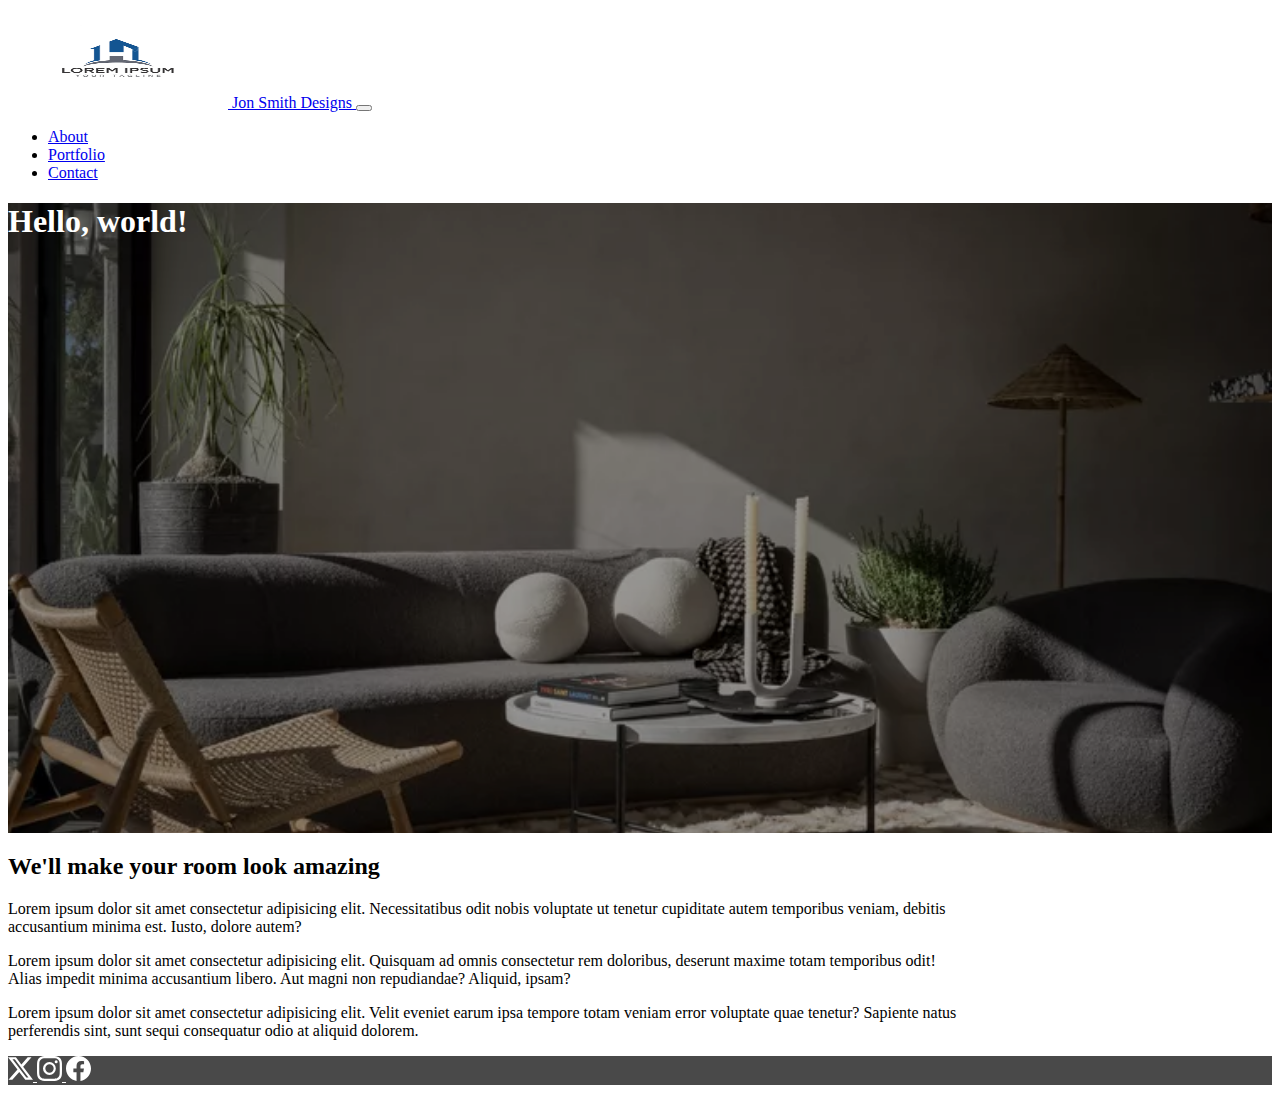
<file: index.html>
<!doctype html>
<html lang="en">
  <head>
    <meta charset="utf-8">
    <meta name="viewport" content="width=device-width, initial-scale=1">
    <title>MP1.Eric</title>
    <link href="https://cdn.jsdelivr.net/npm/bootstrap@5.3.2/dist/css/bootstrap.min.css" rel="stylesheet" integrity="sha384-T3c6CoIi6uLrA9TneNEoa7RxnatzjcDSCmG1MXxSR1GAsXEV/Dwwykc2MPK8M2HN" crossorigin="anonymous">
  
    <link href="./CSS/custom.css" rel="stylesheet">

</head>
  <body>
    <div class="container">
        <nav class="navbar navbar-expand-lg navbar-light">
            <div class="container">
                <a class="navbar-brand" href="index.html">
                    <img src="./img/logo1.jpg" width="220" height="100" alt="logo for John Smith Designs">
                    <span class="d-none">Jon Smith Designs</span>
                </a>
                <button 
                        class="navbar-toggler"
                        type="button"  
                        data-bs-toggle="collapse"
                        data-bs-target="#navbarNav"
                        aria-controls="navbarNav"
                        aria-expanded="false"
                        aria-label="Toggle Navigation"
                >
                <span class="navbar-toggler-icon"></span>
                </button>
                <div class="collapse navbar-collapse" id="navbarNav">
                    <ul class="navbar-nav ms-auto text-center">
                        <li class="nav-item">
                            <a href="About.html" class="nav-link">About</a>
                        </li>
                        <li class="nav-item">
                            <a href="Portfolio.html" class="nav-link">Portfolio</a>
                        </li>
                        <li class="nav-item">
                            <a href="Contact.html" class="nav-link">Contact</a>
                        </li>
                        
                    </ul>

                </div>
            </div>
        </nav>
             
    </div>
    <main>
        <header style="background-image: url(./img/interiord.webp)">
            <div class="color-overlay d-flex justify-content-center align-items-center">
                <h1>Hello, world!</h1>
            </div>
        </header>
        <div class="singleCol mx-auto my-5">
            <div class="container">
                <h2 class="text-center">We'll make your room look amazing</h2>
                <p class="lead">Lorem ipsum dolor sit amet consectetur adipisicing elit. Necessitatibus odit nobis voluptate ut tenetur cupiditate autem temporibus veniam, debitis accusantium minima est. Iusto, dolore autem?</p>
                
                <p>Lorem ipsum dolor sit amet consectetur adipisicing elit. Quisquam ad omnis consectetur rem doloribus, deserunt maxime totam temporibus odit! Alias impedit minima accusantium libero. Aut magni non repudiandae? Aliquid, ipsam?</p>

                <p>Lorem ipsum dolor sit amet consectetur adipisicing elit. Velit eveniet earum ipsa tempore totam veniam error voluptate quae tenetur? Sapiente natus perferendis sint, sunt sequi consequatur odio at aliquid dolorem.</p>

            
            </div>
        </div>
    </main>
    <footer class="py-5" >
        <div class="d-flex flex-row justify-content-center">
           <a href="https://twitter.com" class="me-4" title="twitter" target="_blank">
            <svg xmlns="http://www.w3.org/2000/svg" width="25" height="25" fill="currentColor" class="bi bi-twitter-x" viewBox="0 0 16 16">
                <path d="M12.6.75h2.454l-5.36 6.142L16 15.25h-4.937l-3.867-5.07-4.425 5.07H.316l5.733-6.57L0 .75h5.063l3.495 4.633L12.601.75Zm-.86 13.028h1.36L4.323 2.145H2.865l8.875 11.633Z"/>
              </svg>
           </a>
           <a href="https://instagram.com" class="me-4" title="instagram" target="_blank">
            <svg xmlns="http://www.w3.org/2000/svg" width="25" height="25" fill="currentColor" class="bi bi-instagram" viewBox="0 0 16 16">
                <path d="M8 0C5.829 0 5.556.01 4.703.048 3.85.088 3.269.222 2.76.42a3.917 3.917 0 0 0-1.417.923A3.927 3.927 0 0 0 .42 2.76C.222 3.268.087 3.85.048 4.7.01 5.555 0 5.827 0 8.001c0 2.172.01 2.444.048 3.297.04.852.174 1.433.372 1.942.205.526.478.972.923 1.417.444.445.89.719 1.416.923.51.198 1.09.333 1.942.372C5.555 15.99 5.827 16 8 16s2.444-.01 3.298-.048c.851-.04 1.434-.174 1.943-.372a3.916 3.916 0 0 0 1.416-.923c.445-.445.718-.891.923-1.417.197-.509.332-1.09.372-1.942C15.99 10.445 16 10.173 16 8s-.01-2.445-.048-3.299c-.04-.851-.175-1.433-.372-1.941a3.926 3.926 0 0 0-.923-1.417A3.911 3.911 0 0 0 13.24.42c-.51-.198-1.092-.333-1.943-.372C10.443.01 10.172 0 7.998 0h.003zm-.717 1.442h.718c2.136 0 2.389.007 3.232.046.78.035 1.204.166 1.486.275.373.145.64.319.92.599.28.28.453.546.598.92.11.281.24.705.275 1.485.039.843.047 1.096.047 3.231s-.008 2.389-.047 3.232c-.035.78-.166 1.203-.275 1.485a2.47 2.47 0 0 1-.599.919c-.28.28-.546.453-.92.598-.28.11-.704.24-1.485.276-.843.038-1.096.047-3.232.047s-2.39-.009-3.233-.047c-.78-.036-1.203-.166-1.485-.276a2.478 2.478 0 0 1-.92-.598 2.48 2.48 0 0 1-.6-.92c-.109-.281-.24-.705-.275-1.485-.038-.843-.046-1.096-.046-3.233 0-2.136.008-2.388.046-3.231.036-.78.166-1.204.276-1.486.145-.373.319-.64.599-.92.28-.28.546-.453.92-.598.282-.11.705-.24 1.485-.276.738-.034 1.024-.044 2.515-.045v.002zm4.988 1.328a.96.96 0 1 0 0 1.92.96.96 0 0 0 0-1.92zm-4.27 1.122a4.109 4.109 0 1 0 0 8.217 4.109 4.109 0 0 0 0-8.217zm0 1.441a2.667 2.667 0 1 1 0 5.334 2.667 2.667 0 0 1 0-5.334z"/>
              </svg>
           </a>
           <a href="https://facebook.com" title="facebook" target="_blank">
            <svg xmlns="http://www.w3.org/2000/svg" width="25" height="25" fill="currentColor" class="bi bi-facebook" viewBox="0 0 16 16">
                <path d="M16 8.049c0-4.446-3.582-8.05-8-8.05C3.58 0-.002 3.603-.002 8.05c0 4.017 2.926 7.347 6.75 7.951v-5.625h-2.03V8.05H6.75V6.275c0-2.017 1.195-3.131 3.022-3.131.876 0 1.791.157 1.791.157v1.98h-1.009c-.993 0-1.303.621-1.303 1.258v1.51h2.218l-.354 2.326H9.25V16c3.824-.604 6.75-3.934 6.75-7.951z"/>
              </svg>
           </a>

           
            
        </div>
    </footer>




    <script src="https://cdn.jsdelivr.net/npm/bootstrap@5.3.2/dist/js/bootstrap.bundle.min.js" integrity="sha384-C6RzsynM9kWDrMNeT87bh95OGNyZPhcTNXj1NW7RuBCsyN/o0jlpcV8Qyq46cDfL" crossorigin="anonymous"></script>
  </body>
</html>
</file>
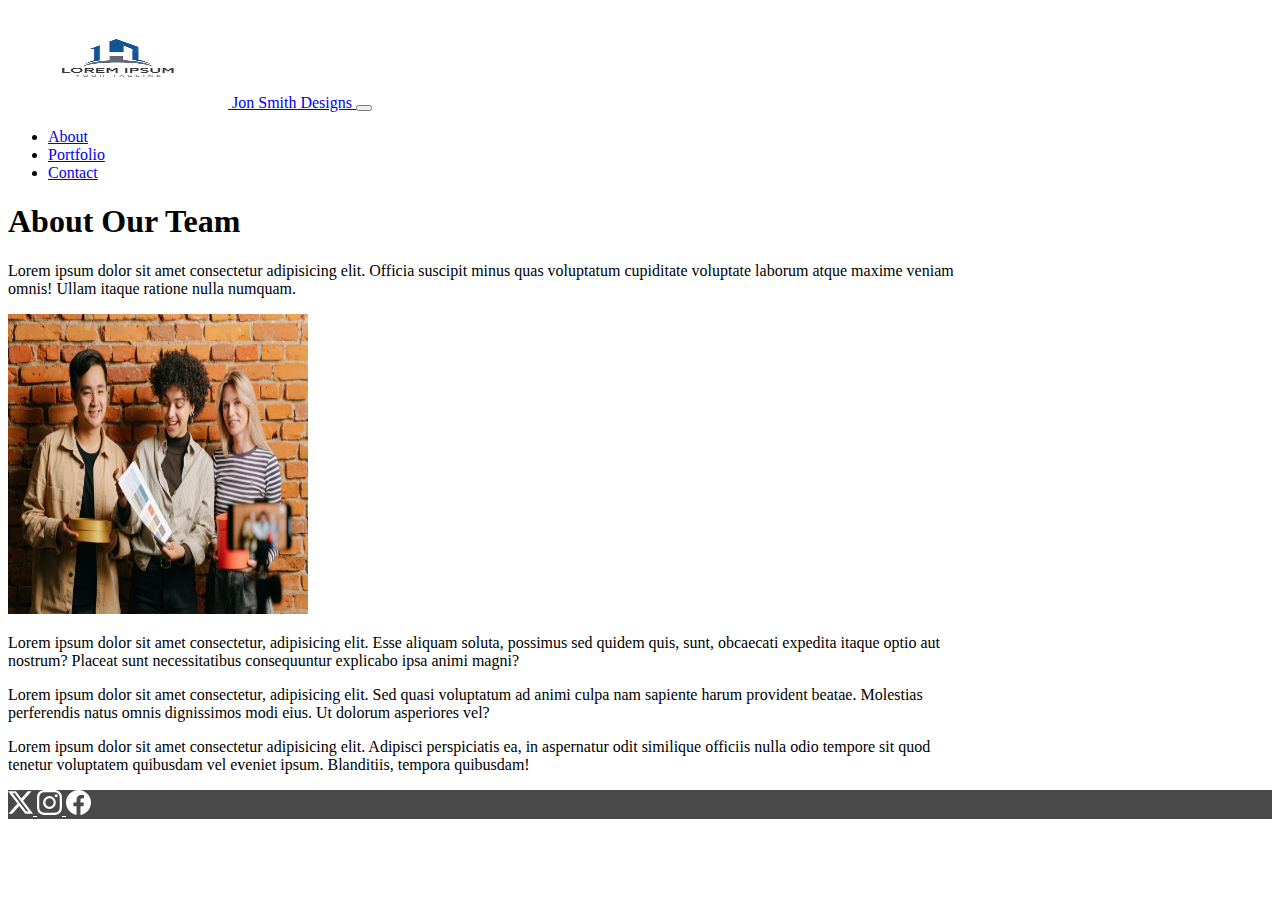
<file: About.html>
<!doctype html>
<html lang="en">
  <head>
    <meta charset="utf-8">
    <meta name="viewport" content="width=device-width, initial-scale=1">
    
    <link href="https://cdn.jsdelivr.net/npm/bootstrap@5.3.2/dist/css/bootstrap.min.css" rel="stylesheet" integrity="sha384-T3c6CoIi6uLrA9TneNEoa7RxnatzjcDSCmG1MXxSR1GAsXEV/Dwwykc2MPK8M2HN" crossorigin="anonymous">
  
    <link href="./CSS/custom.css" rel="stylesheet">

    <title>About | MP1.Eric</title>
</head>
  <body>
    <div class="container">
        <nav class="navbar navbar-expand-lg navbar-light">
            <div class="container">
                <a class="navbar-brand" href="index.html">
                    <img src="./img/logo1.jpg" width="220" height="100" alt="logo for John Smith Designs">
                    <span class="d-none">Jon Smith Designs</span>
                </a>
                <button 
                        class="navbar-toggler"
                        type="button"  
                        data-bs-toggle="collapse"
                        data-bs-target="#navbarNav"
                        aria-controls="navbarNav"
                        aria-expanded="false"
                        aria-label="Toggle Navigation"
                >
                <span class="navbar-toggler-icon"></span>
                </button>
                <div class="collapse navbar-collapse" id="navbarNav">
                    <ul class="navbar-nav ms-auto text-center">
                        <li class="nav-item">
                            <a href="About.html" class="nav-link active">About</a>
                        </li>
                        <li class="nav-item">
                            <a href="Portfolio.html" class="nav-link">Portfolio</a>
                        </li>
                        <li class="nav-item">
                            <a href="Contact.html" class="nav-link">Contact</a>
                        </li>
                        
                    </ul>

                </div>
            </div>
        </nav>
             
    </div>
    <main>
        <div class="singleCol mx-auto my-2 my-md-4">
            <div class="container overflow-hidden">
                <h1>About Our Team</h1>
                <p class="lead">Lorem ipsum dolor sit amet consectetur adipisicing elit. Officia suscipit minus quas voluptatum cupiditate voluptate laborum atque maxime veniam omnis! Ullam itaque ratione nulla numquam.</p>
                <p class="text-center">
                    <img 
                    src="./img/designers.jpeg" 
                    width="300" 
                    height="300" 
                    alt="portrait of designer team"
                    class="float-md-end"    
                >
                </p>
                <p>Lorem ipsum dolor sit amet consectetur, adipisicing elit. Esse aliquam soluta, possimus sed quidem quis, sunt, obcaecati expedita itaque optio aut nostrum? Placeat sunt necessitatibus consequuntur explicabo ipsa animi magni?</p>
                <p>Lorem ipsum dolor sit amet consectetur, adipisicing elit. Sed quasi voluptatum ad animi culpa nam sapiente harum provident beatae. Molestias perferendis natus omnis dignissimos modi eius. Ut dolorum asperiores vel?</p>
                <p>Lorem ipsum dolor sit amet consectetur adipisicing elit. Adipisci perspiciatis ea, in aspernatur odit similique officiis nulla odio tempore sit quod tenetur voluptatem quibusdam vel eveniet ipsum. Blanditiis, tempora quibusdam!</p>
            </div>
        </div>
    </main>
    <footer class="py-5" >
        <div class="d-flex flex-row justify-content-center">
           <a href="https://twitter.com" class="me-4" title="twitter" target="_blank">
            <svg xmlns="http://www.w3.org/2000/svg" width="25" height="25" fill="currentColor" class="bi bi-twitter-x" viewBox="0 0 16 16">
                <path d="M12.6.75h2.454l-5.36 6.142L16 15.25h-4.937l-3.867-5.07-4.425 5.07H.316l5.733-6.57L0 .75h5.063l3.495 4.633L12.601.75Zm-.86 13.028h1.36L4.323 2.145H2.865l8.875 11.633Z"/>
              </svg>
           </a>
           <a href="https://instagram.com" class="me-4" title="instagram" target="_blank">
            <svg xmlns="http://www.w3.org/2000/svg" width="25" height="25" fill="currentColor" class="bi bi-instagram" viewBox="0 0 16 16">
                <path d="M8 0C5.829 0 5.556.01 4.703.048 3.85.088 3.269.222 2.76.42a3.917 3.917 0 0 0-1.417.923A3.927 3.927 0 0 0 .42 2.76C.222 3.268.087 3.85.048 4.7.01 5.555 0 5.827 0 8.001c0 2.172.01 2.444.048 3.297.04.852.174 1.433.372 1.942.205.526.478.972.923 1.417.444.445.89.719 1.416.923.51.198 1.09.333 1.942.372C5.555 15.99 5.827 16 8 16s2.444-.01 3.298-.048c.851-.04 1.434-.174 1.943-.372a3.916 3.916 0 0 0 1.416-.923c.445-.445.718-.891.923-1.417.197-.509.332-1.09.372-1.942C15.99 10.445 16 10.173 16 8s-.01-2.445-.048-3.299c-.04-.851-.175-1.433-.372-1.941a3.926 3.926 0 0 0-.923-1.417A3.911 3.911 0 0 0 13.24.42c-.51-.198-1.092-.333-1.943-.372C10.443.01 10.172 0 7.998 0h.003zm-.717 1.442h.718c2.136 0 2.389.007 3.232.046.78.035 1.204.166 1.486.275.373.145.64.319.92.599.28.28.453.546.598.92.11.281.24.705.275 1.485.039.843.047 1.096.047 3.231s-.008 2.389-.047 3.232c-.035.78-.166 1.203-.275 1.485a2.47 2.47 0 0 1-.599.919c-.28.28-.546.453-.92.598-.28.11-.704.24-1.485.276-.843.038-1.096.047-3.232.047s-2.39-.009-3.233-.047c-.78-.036-1.203-.166-1.485-.276a2.478 2.478 0 0 1-.92-.598 2.48 2.48 0 0 1-.6-.92c-.109-.281-.24-.705-.275-1.485-.038-.843-.046-1.096-.046-3.233 0-2.136.008-2.388.046-3.231.036-.78.166-1.204.276-1.486.145-.373.319-.64.599-.92.28-.28.546-.453.92-.598.282-.11.705-.24 1.485-.276.738-.034 1.024-.044 2.515-.045v.002zm4.988 1.328a.96.96 0 1 0 0 1.92.96.96 0 0 0 0-1.92zm-4.27 1.122a4.109 4.109 0 1 0 0 8.217 4.109 4.109 0 0 0 0-8.217zm0 1.441a2.667 2.667 0 1 1 0 5.334 2.667 2.667 0 0 1 0-5.334z"/>
              </svg>
           </a>
           <a href="https://facebook.com" title="facebook" target="_blank">
            <svg xmlns="http://www.w3.org/2000/svg" width="25" height="25" fill="currentColor" class="bi bi-facebook" viewBox="0 0 16 16">
                <path d="M16 8.049c0-4.446-3.582-8.05-8-8.05C3.58 0-.002 3.603-.002 8.05c0 4.017 2.926 7.347 6.75 7.951v-5.625h-2.03V8.05H6.75V6.275c0-2.017 1.195-3.131 3.022-3.131.876 0 1.791.157 1.791.157v1.98h-1.009c-.993 0-1.303.621-1.303 1.258v1.51h2.218l-.354 2.326H9.25V16c3.824-.604 6.75-3.934 6.75-7.951z"/>
              </svg>
           </a>

           
            
        </div>
    </footer>




    <script src="https://cdn.jsdelivr.net/npm/bootstrap@5.3.2/dist/js/bootstrap.bundle.min.js" integrity="sha384-C6RzsynM9kWDrMNeT87bh95OGNyZPhcTNXj1NW7RuBCsyN/o0jlpcV8Qyq46cDfL" crossorigin="anonymous"></script>
  </body>
</html>
</file>
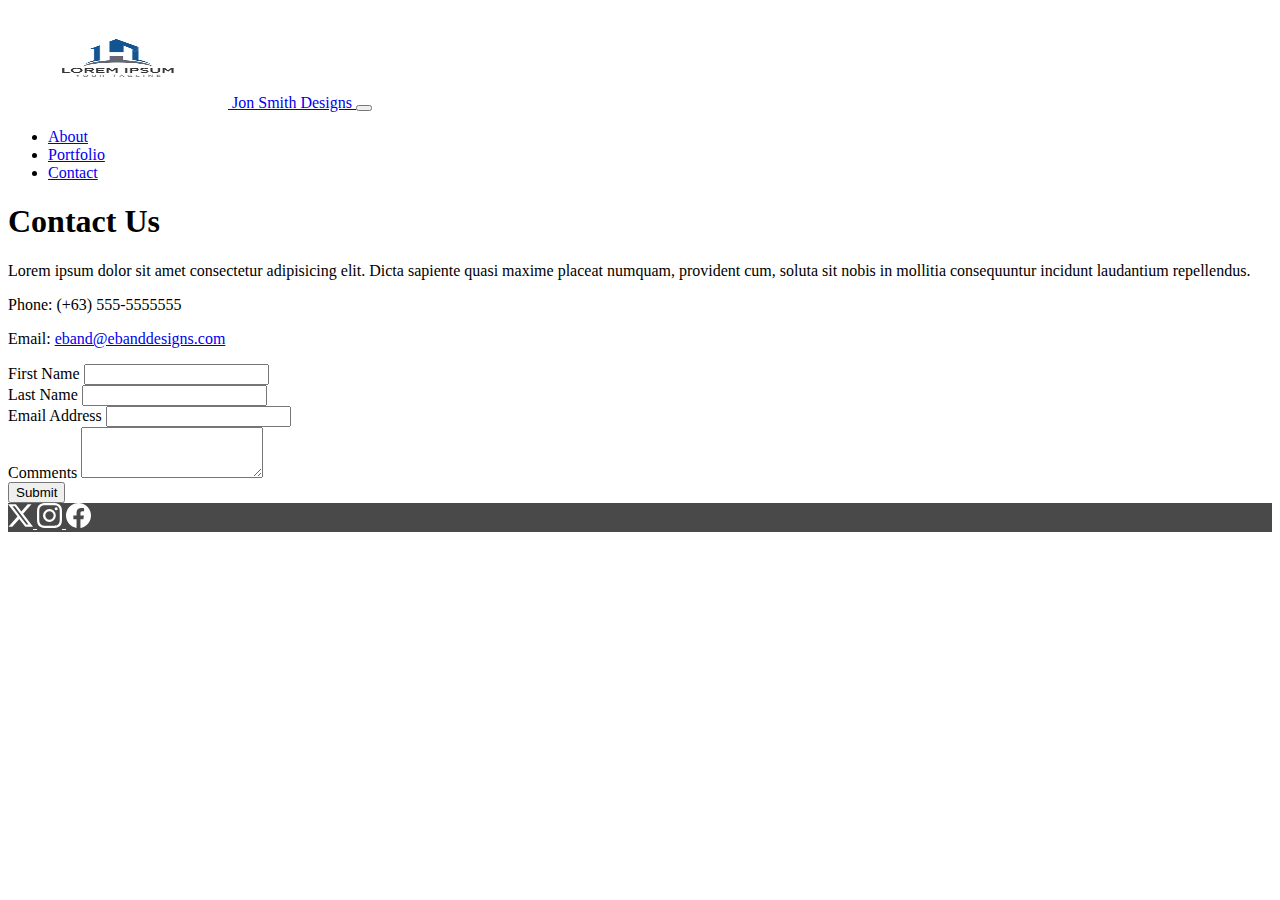
<file: Contact.html>
<!doctype html>
<html lang="en">
  <head>
    <meta charset="utf-8">
    <meta name="viewport" content="width=device-width, initial-scale=1">
    
    <link href="https://cdn.jsdelivr.net/npm/bootstrap@5.3.2/dist/css/bootstrap.min.css" rel="stylesheet" integrity="sha384-T3c6CoIi6uLrA9TneNEoa7RxnatzjcDSCmG1MXxSR1GAsXEV/Dwwykc2MPK8M2HN" crossorigin="anonymous">
  
    <link href="./CSS/custom.css" rel="stylesheet">

    <title>Contact Us | MP1.Eric</title>
</head>
  <body>
    <div class="container">
        <nav class="navbar navbar-expand-lg navbar-light">
            <div class="container">
                <a class="navbar-brand" href="index.html">
                    <img src="./img/logo1.jpg" width="220" height="100" alt="logo for John Smith Designs">
                    <span class="d-none">Jon Smith Designs</span>
                </a>
                <button 
                        class="navbar-toggler"
                        type="button"  
                        data-bs-toggle="collapse"
                        data-bs-target="#navbarNav"
                        aria-controls="navbarNav"
                        aria-expanded="false"
                        aria-label="Toggle Navigation"
                >
                <span class="navbar-toggler-icon"></span>
                </button>
                <div class="collapse navbar-collapse" id="navbarNav">
                    <ul class="navbar-nav ms-auto text-center">
                        <li class="nav-item">
                            <a href="About.html" class="nav-link">About</a>
                        </li>
                        <li class="nav-item">
                            <a href="Portfolio.html" class="nav-link">Portfolio</a>
                        </li>
                        <li class="nav-item">
                            <a href="Contact.html" class="nav-link active">Contact</a>
                        </li>
                        
                    </ul>

                </div>
            </div>
        </nav>
             
    </div>
    <main>
        <div class="container my-2">
            <h1>Contact Us</h1>
            <div class="row g-5">
                <div class="col-md-6">
                    <p>Lorem ipsum dolor sit amet consectetur adipisicing elit. Dicta sapiente quasi maxime placeat numquam, provident cum, soluta sit nobis in mollitia consequuntur incidunt laudantium repellendus.</p>
                    <p>Phone: (+63) 555-5555555</p>
                    <p>Email: <a href="mailto:ebanddsgns@ebanddesigns.com">eband@ebanddesigns.com</a></p>
                </div>
                <div class="col-md-6">
                    <form class="row g-3">
                        <div class="col-12 col-lg-6">
                            <label for="firstName" class="form-label">First Name</label>
                            <input type="text" name="first-name" class="form-control" id="firstName">
                        </div>
                        <div class="col-12 col-lg-6">
                            <label for="lastName" class="form-label">Last Name</label>
                            <input type="text" name="last-name" class="form-control" id="laststName">
                        </div>
                        <div class="col-12">
                            <label for="email" class="form-label">Email Address</label>
                            <input typ="email" name="email" class="form-control" id="email">
                        </div>
                        <div class="col-12">
                            <label for="comments" class="form-label">Comments</label>
                            <textarea class="form-control" name="comments" id="comments" rows="3"></textarea>
                        </div>
                        <div class="col-12">
                            <button type="submit" class="btn btn-primary">Submit</button>
                        </div>
                    </form>
                </div>
            </div>
        </div>
    </main>
    <footer class="py-5" >
        <div class="d-flex flex-row justify-content-center">
           <a href="https://twitter.com" class="me-4" title="twitter" target="_blank">
            <svg xmlns="http://www.w3.org/2000/svg" width="25" height="25" fill="currentColor" class="bi bi-twitter-x" viewBox="0 0 16 16">
                <path d="M12.6.75h2.454l-5.36 6.142L16 15.25h-4.937l-3.867-5.07-4.425 5.07H.316l5.733-6.57L0 .75h5.063l3.495 4.633L12.601.75Zm-.86 13.028h1.36L4.323 2.145H2.865l8.875 11.633Z"/>
              </svg>
           </a>
           <a href="https://instagram.com" class="me-4" title="instagram" target="_blank">
            <svg xmlns="http://www.w3.org/2000/svg" width="25" height="25" fill="currentColor" class="bi bi-instagram" viewBox="0 0 16 16">
                <path d="M8 0C5.829 0 5.556.01 4.703.048 3.85.088 3.269.222 2.76.42a3.917 3.917 0 0 0-1.417.923A3.927 3.927 0 0 0 .42 2.76C.222 3.268.087 3.85.048 4.7.01 5.555 0 5.827 0 8.001c0 2.172.01 2.444.048 3.297.04.852.174 1.433.372 1.942.205.526.478.972.923 1.417.444.445.89.719 1.416.923.51.198 1.09.333 1.942.372C5.555 15.99 5.827 16 8 16s2.444-.01 3.298-.048c.851-.04 1.434-.174 1.943-.372a3.916 3.916 0 0 0 1.416-.923c.445-.445.718-.891.923-1.417.197-.509.332-1.09.372-1.942C15.99 10.445 16 10.173 16 8s-.01-2.445-.048-3.299c-.04-.851-.175-1.433-.372-1.941a3.926 3.926 0 0 0-.923-1.417A3.911 3.911 0 0 0 13.24.42c-.51-.198-1.092-.333-1.943-.372C10.443.01 10.172 0 7.998 0h.003zm-.717 1.442h.718c2.136 0 2.389.007 3.232.046.78.035 1.204.166 1.486.275.373.145.64.319.92.599.28.28.453.546.598.92.11.281.24.705.275 1.485.039.843.047 1.096.047 3.231s-.008 2.389-.047 3.232c-.035.78-.166 1.203-.275 1.485a2.47 2.47 0 0 1-.599.919c-.28.28-.546.453-.92.598-.28.11-.704.24-1.485.276-.843.038-1.096.047-3.232.047s-2.39-.009-3.233-.047c-.78-.036-1.203-.166-1.485-.276a2.478 2.478 0 0 1-.92-.598 2.48 2.48 0 0 1-.6-.92c-.109-.281-.24-.705-.275-1.485-.038-.843-.046-1.096-.046-3.233 0-2.136.008-2.388.046-3.231.036-.78.166-1.204.276-1.486.145-.373.319-.64.599-.92.28-.28.546-.453.92-.598.282-.11.705-.24 1.485-.276.738-.034 1.024-.044 2.515-.045v.002zm4.988 1.328a.96.96 0 1 0 0 1.92.96.96 0 0 0 0-1.92zm-4.27 1.122a4.109 4.109 0 1 0 0 8.217 4.109 4.109 0 0 0 0-8.217zm0 1.441a2.667 2.667 0 1 1 0 5.334 2.667 2.667 0 0 1 0-5.334z"/>
              </svg>
           </a>
           <a href="https://facebook.com" title="facebook" target="_blank">
            <svg xmlns="http://www.w3.org/2000/svg" width="25" height="25" fill="currentColor" class="bi bi-facebook" viewBox="0 0 16 16">
                <path d="M16 8.049c0-4.446-3.582-8.05-8-8.05C3.58 0-.002 3.603-.002 8.05c0 4.017 2.926 7.347 6.75 7.951v-5.625h-2.03V8.05H6.75V6.275c0-2.017 1.195-3.131 3.022-3.131.876 0 1.791.157 1.791.157v1.98h-1.009c-.993 0-1.303.621-1.303 1.258v1.51h2.218l-.354 2.326H9.25V16c3.824-.604 6.75-3.934 6.75-7.951z"/>
              </svg>
           </a>

           
            
        </div>
    </footer>




    <script src="https://cdn.jsdelivr.net/npm/bootstrap@5.3.2/dist/js/bootstrap.bundle.min.js" integrity="sha384-C6RzsynM9kWDrMNeT87bh95OGNyZPhcTNXj1NW7RuBCsyN/o0jlpcV8Qyq46cDfL" crossorigin="anonymous"></script>
  </body>
</html>
</file>
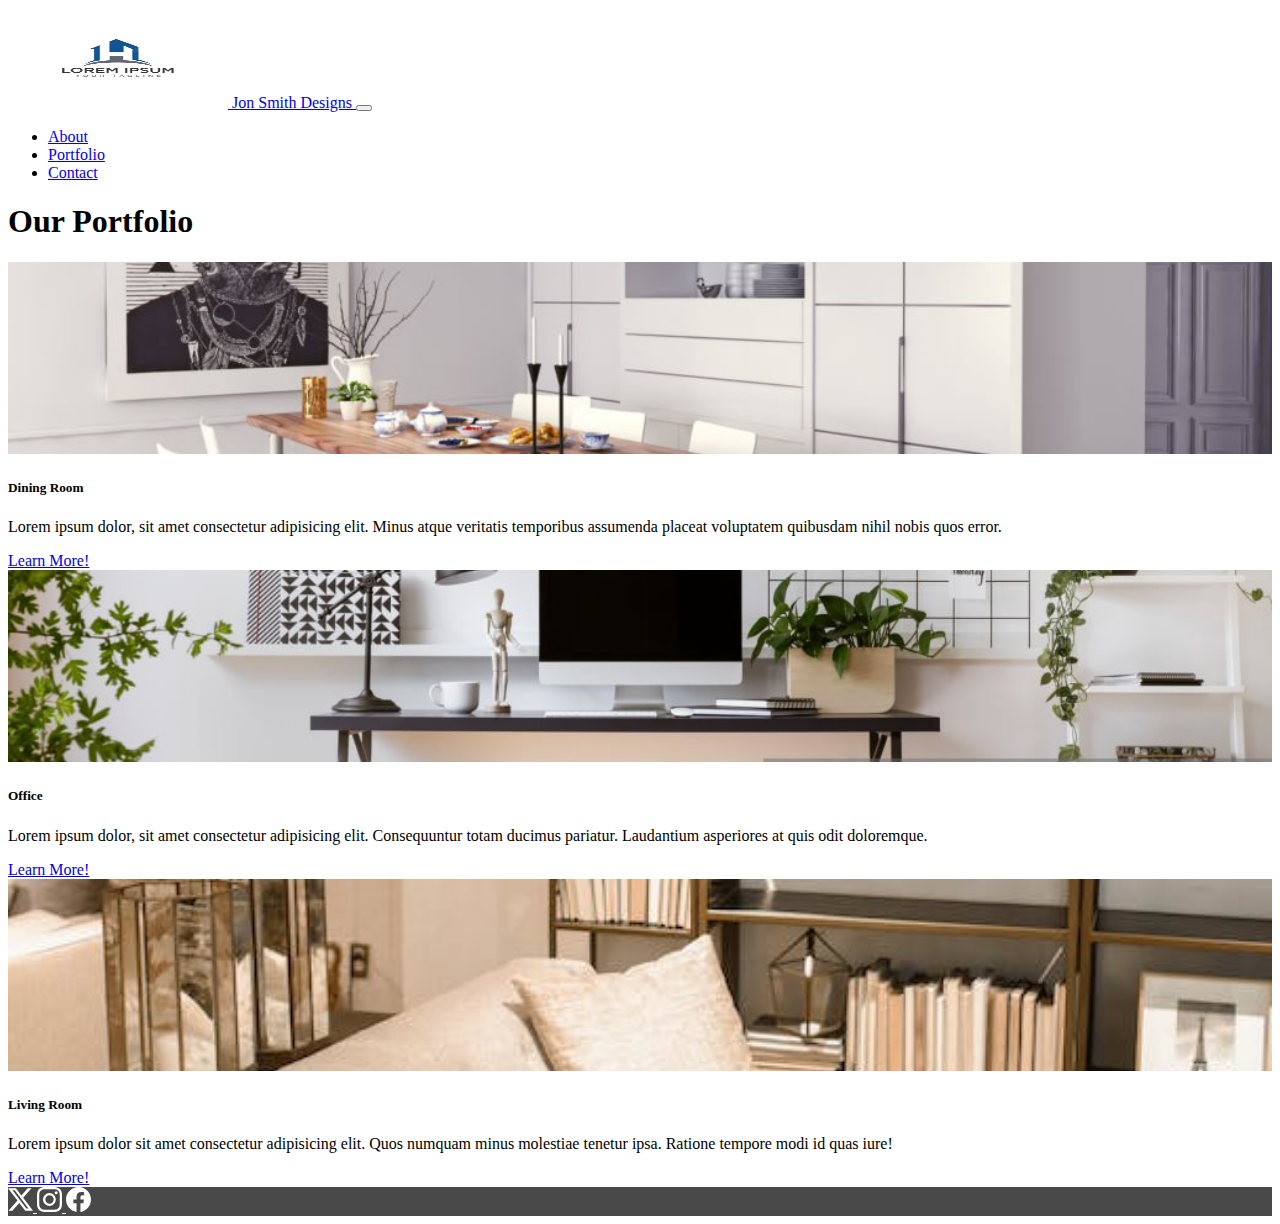
<file: Portfolio.html>
<!doctype html>
<html lang="en">
  <head>
    <meta charset="utf-8">
    <meta name="viewport" content="width=device-width, initial-scale=1">
    
    <link href="https://cdn.jsdelivr.net/npm/bootstrap@5.3.2/dist/css/bootstrap.min.css" rel="stylesheet" integrity="sha384-T3c6CoIi6uLrA9TneNEoa7RxnatzjcDSCmG1MXxSR1GAsXEV/Dwwykc2MPK8M2HN" crossorigin="anonymous">
  
    <link href="./CSS/custom.css" rel="stylesheet">

    <title>Portfolio | MP1.Eric</title>
</head>
  <body>
    <div class="container">
        <nav class="navbar navbar-expand-lg navbar-light">
            <div class="container">
                <a class="navbar-brand" href="index.html">
                    <img src="./img/logo1.jpg" width="220" height="100" alt="logo for John Smith Designs">
                    <span class="d-none">Jon Smith Designs</span>
                </a>
                <button 
                        class="navbar-toggler"
                        type="button"  
                        data-bs-toggle="collapse"
                        data-bs-target="#navbarNav"
                        aria-controls="navbarNav"
                        aria-expanded="false"
                        aria-label="Toggle Navigation"
                >
                <span class="navbar-toggler-icon"></span>
                </button>
                <div class="collapse navbar-collapse" id="navbarNav">
                    <ul class="navbar-nav ms-auto text-center">
                        <li class="nav-item">
                            <a href="About.html" class="nav-link">About</a>
                        </li>
                        <li class="nav-item">
                            <a href="Portfolio.html" class="nav-link active">Portfolio</a>
                        </li>
                        <li class="nav-item">
                            <a href="Contact.html" class="nav-link">Contact</a>
                        </li>
                        
                    </ul>

                </div>
            </div>
        </nav>
             
    </div>
    <main>
        <div class="container my-4 py-md-4">
            <h1>Our Portfolio</h1>
            <div class="row mt-1 g-2 g-md-3">
                <div class="col-12 col-md-6 col-lg-4">
                    <div class="card">
                        <img src="./img/dining.jpg" class="card-img-top" alt="Dining room">
                        <div class="card body">
                            <h5 class="card-title mx-1 py-2">Dining Room</h5>
                            <p class="card-text mx-1">Lorem ipsum dolor, sit amet consectetur adipisicing elit. Minus atque veritatis temporibus assumenda placeat voluptatem quibusdam nihil nobis quos error.</p>
                            <div class="d-grid gap-2 col-8 mx-auto py-3">
                            <a href="#" class="btn btn-outline-dark">Learn More!</a>
                            </div>
                        </div>
                    </div>
                </div>
                <div class="col-12 col-md-6 col-lg-4">
                    <div class="card">
                        <img src="./img/homeoffice.jpg" class="card-img-top" alt="Office">
                        <div class="card body">
                            <h5 class="card-title mx-1 py-2">Office</h5>
                            <p class="card-text mx-1">Lorem ipsum dolor, sit amet consectetur adipisicing elit. Consequuntur totam ducimus pariatur. Laudantium asperiores at quis odit doloremque.</p>
                            <div class="d-grid gap-2 col-8 mx-auto py-3">
                            <a href="#" class="btn btn-outline-dark">Learn More!</a>
                            </div>
                        </div>
                    </div>
                </div>
                <div class="col-12 col-md-6 col-lg-4">
                    <div class="card">
                    <img src="./img/livingroom.jpeg" class="card-img-top" alt="Living room">
                        <div class="card body">
                            <h5 class="card-title mx-1 py-2">Living Room</h5>
                            <p class="card-text mx-1">Lorem ipsum dolor sit amet consectetur adipisicing elit. Quos numquam minus molestiae tenetur ipsa. Ratione tempore modi id quas iure!</p>
                            <div class="d-grid gap-2 col-8 mx-auto py-3">
                            <a href="#" class="btn btn-outline-dark">Learn More!</a>
                            </div>
                        </div>
                    </div>
                </div>
                
            </div>
        </div>
    </main>
    <footer class="py-5" >
        <div class="d-flex flex-row justify-content-center">
           <a href="https://twitter.com" class="me-4" title="twitter" target="_blank">
            <svg xmlns="http://www.w3.org/2000/svg" width="25" height="25" fill="currentColor" class="bi bi-twitter-x" viewBox="0 0 16 16">
                <path d="M12.6.75h2.454l-5.36 6.142L16 15.25h-4.937l-3.867-5.07-4.425 5.07H.316l5.733-6.57L0 .75h5.063l3.495 4.633L12.601.75Zm-.86 13.028h1.36L4.323 2.145H2.865l8.875 11.633Z"/>
              </svg>
           </a>
           <a href="https://instagram.com" class="me-4" title="instagram" target="_blank">
            <svg xmlns="http://www.w3.org/2000/svg" width="25" height="25" fill="currentColor" class="bi bi-instagram" viewBox="0 0 16 16">
                <path d="M8 0C5.829 0 5.556.01 4.703.048 3.85.088 3.269.222 2.76.42a3.917 3.917 0 0 0-1.417.923A3.927 3.927 0 0 0 .42 2.76C.222 3.268.087 3.85.048 4.7.01 5.555 0 5.827 0 8.001c0 2.172.01 2.444.048 3.297.04.852.174 1.433.372 1.942.205.526.478.972.923 1.417.444.445.89.719 1.416.923.51.198 1.09.333 1.942.372C5.555 15.99 5.827 16 8 16s2.444-.01 3.298-.048c.851-.04 1.434-.174 1.943-.372a3.916 3.916 0 0 0 1.416-.923c.445-.445.718-.891.923-1.417.197-.509.332-1.09.372-1.942C15.99 10.445 16 10.173 16 8s-.01-2.445-.048-3.299c-.04-.851-.175-1.433-.372-1.941a3.926 3.926 0 0 0-.923-1.417A3.911 3.911 0 0 0 13.24.42c-.51-.198-1.092-.333-1.943-.372C10.443.01 10.172 0 7.998 0h.003zm-.717 1.442h.718c2.136 0 2.389.007 3.232.046.78.035 1.204.166 1.486.275.373.145.64.319.92.599.28.28.453.546.598.92.11.281.24.705.275 1.485.039.843.047 1.096.047 3.231s-.008 2.389-.047 3.232c-.035.78-.166 1.203-.275 1.485a2.47 2.47 0 0 1-.599.919c-.28.28-.546.453-.92.598-.28.11-.704.24-1.485.276-.843.038-1.096.047-3.232.047s-2.39-.009-3.233-.047c-.78-.036-1.203-.166-1.485-.276a2.478 2.478 0 0 1-.92-.598 2.48 2.48 0 0 1-.6-.92c-.109-.281-.24-.705-.275-1.485-.038-.843-.046-1.096-.046-3.233 0-2.136.008-2.388.046-3.231.036-.78.166-1.204.276-1.486.145-.373.319-.64.599-.92.28-.28.546-.453.92-.598.282-.11.705-.24 1.485-.276.738-.034 1.024-.044 2.515-.045v.002zm4.988 1.328a.96.96 0 1 0 0 1.92.96.96 0 0 0 0-1.92zm-4.27 1.122a4.109 4.109 0 1 0 0 8.217 4.109 4.109 0 0 0 0-8.217zm0 1.441a2.667 2.667 0 1 1 0 5.334 2.667 2.667 0 0 1 0-5.334z"/>
              </svg>
           </a>
           <a href="https://facebook.com" title="facebook" target="_blank">
            <svg xmlns="http://www.w3.org/2000/svg" width="25" height="25" fill="currentColor" class="bi bi-facebook" viewBox="0 0 16 16">
                <path d="M16 8.049c0-4.446-3.582-8.05-8-8.05C3.58 0-.002 3.603-.002 8.05c0 4.017 2.926 7.347 6.75 7.951v-5.625h-2.03V8.05H6.75V6.275c0-2.017 1.195-3.131 3.022-3.131.876 0 1.791.157 1.791.157v1.98h-1.009c-.993 0-1.303.621-1.303 1.258v1.51h2.218l-.354 2.326H9.25V16c3.824-.604 6.75-3.934 6.75-7.951z"/>
              </svg>
           </a>

           
            
        </div>
    </footer>




    <script src="https://cdn.jsdelivr.net/npm/bootstrap@5.3.2/dist/js/bootstrap.bundle.min.js" integrity="sha384-C6RzsynM9kWDrMNeT87bh95OGNyZPhcTNXj1NW7RuBCsyN/o0jlpcV8Qyq46cDfL" crossorigin="anonymous"></script>
  </body>
</html>
</file>
<file: CSS/custom.css>
header{
        background-image: no-repeat center center;
        background-size: cover;
        color: white;
        background-position: 100%;
        
        
}



.color-overlay{
        background-color: rgba(0,0,0,0.4);
        min-height: 70vh;
}

.singleCol {
    max-width: 950px;

}

.card-img-top {
    width: 100%;
    height: 15vw;
    object-fit: cover;
}

footer {
    background-color: #494949;
    color: white;
}

footer a {
    color: white;
}

footer a:hover {
    color: #dfdfdf;
}

@media (max-width: 767.98px) {
        
    .color-overlay {
        min-height: 30vh;
    }
}
</file>
